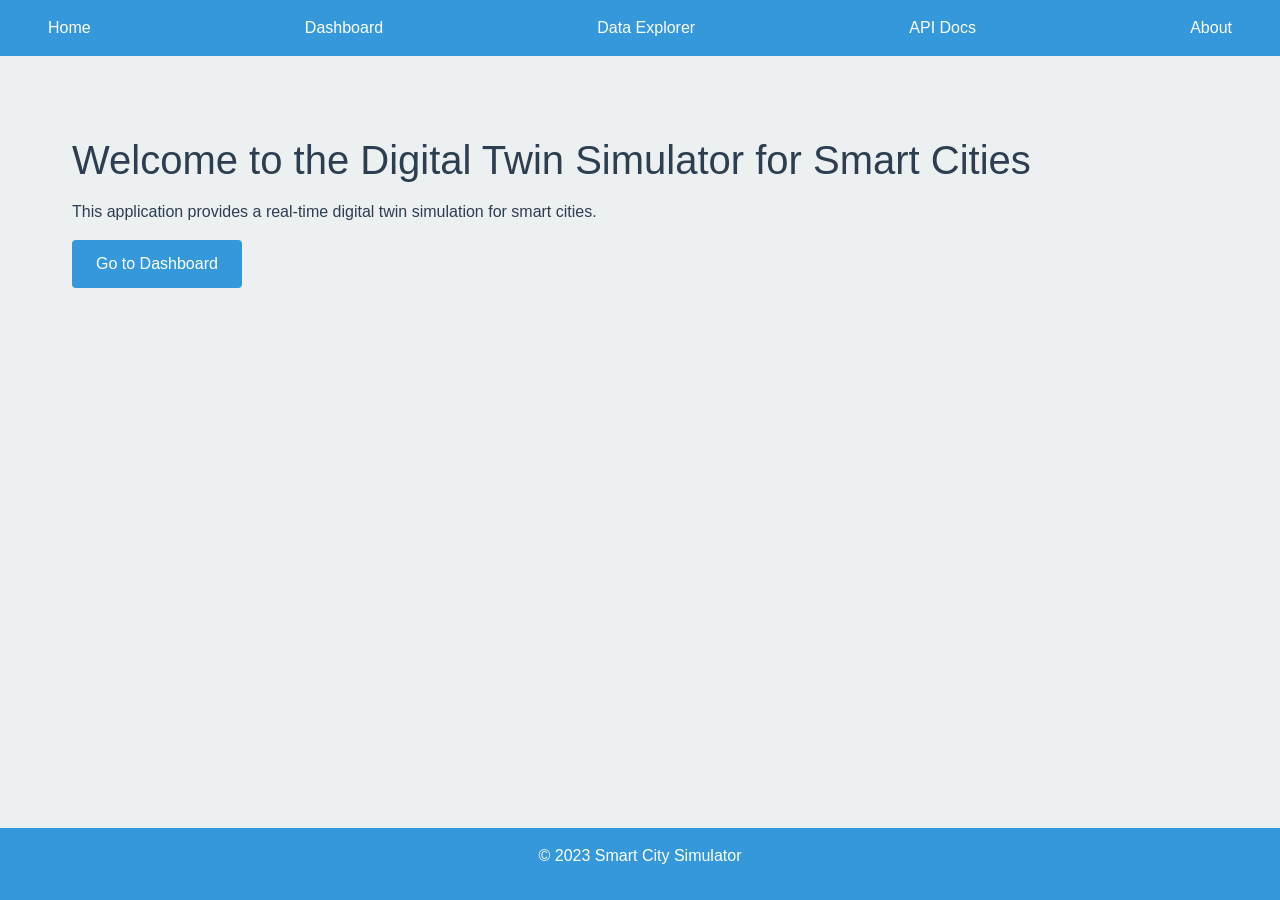
<file: templates/index.html>
<!DOCTYPE html>
<html lang="en">
<head>
    <meta charset="UTF-8">
    <meta name="viewport" content="width=device-width, initial-scale=1.0">
    <title>Digital Twin Simulator - Home</title>
    <link href="https://cdn.jsdelivr.net/npm/bootstrap@5.3.0/dist/css/bootstrap.min.css" rel="stylesheet">
    <link rel="stylesheet" href="/static/css/style.css">
</head>
<body>
    <header>
        <nav>
            <a href="/">Home</a>
            <a href="/dashboard">Dashboard</a>
            <a href="/data">Data Explorer</a>
            <a href="/api-docs">API Docs</a>
            <a href="/about">About</a>
        </nav>
    </header>
    <main class="container">
        <h1 class="mt-5">Welcome to the Digital Twin Simulator for Smart Cities</h1>
        <p>This application provides a real-time digital twin simulation for smart cities.</p>
        <a href="/dashboard" class="btn btn-primary">Go to Dashboard</a>
    </main>
    <footer>
        <p>&copy; 2023 Smart City Simulator</p>
    </footer>
    <script src="/static/js/main.js"></script>
</body>
</html>
</file>
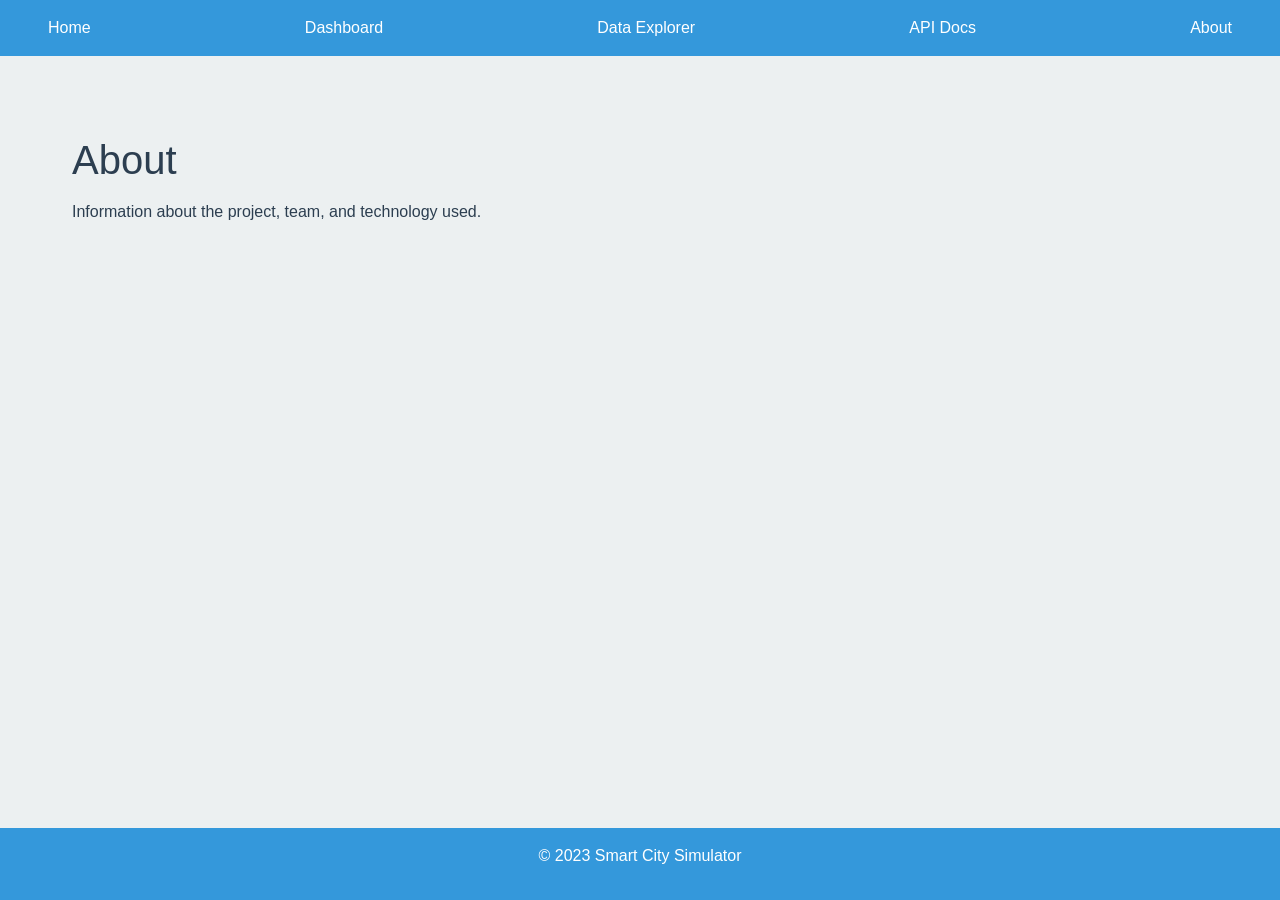
<file: templates/about.html>
<!DOCTYPE html>
<html lang="en">
<head>
    <meta charset="UTF-8">
    <meta name="viewport" content="width=device-width, initial-scale=1.0">
    <title>About</title>
    <link href="https://cdn.jsdelivr.net/npm/bootstrap@5.3.0/dist/css/bootstrap.min.css" rel="stylesheet">
    <link rel="stylesheet" href="/static/css/style.css">
</head>
<body>
    <header>
        <nav>
            <a href="/">Home</a>
            <a href="/dashboard">Dashboard</a>
            <a href="/data">Data Explorer</a>
            <a href="/api-docs">API Docs</a>
            <a href="/about">About</a>
        </nav>
    </header>
    <main class="container">
        <h1 class="mt-5">About</h1>
        <p>Information about the project, team, and technology used.</p>
    </main>
    <footer>
        <p>&copy; 2023 Smart City Simulator</p>
    </footer>
    <script src="/static/js/main.js"></script>
</body>
</html>
</file>
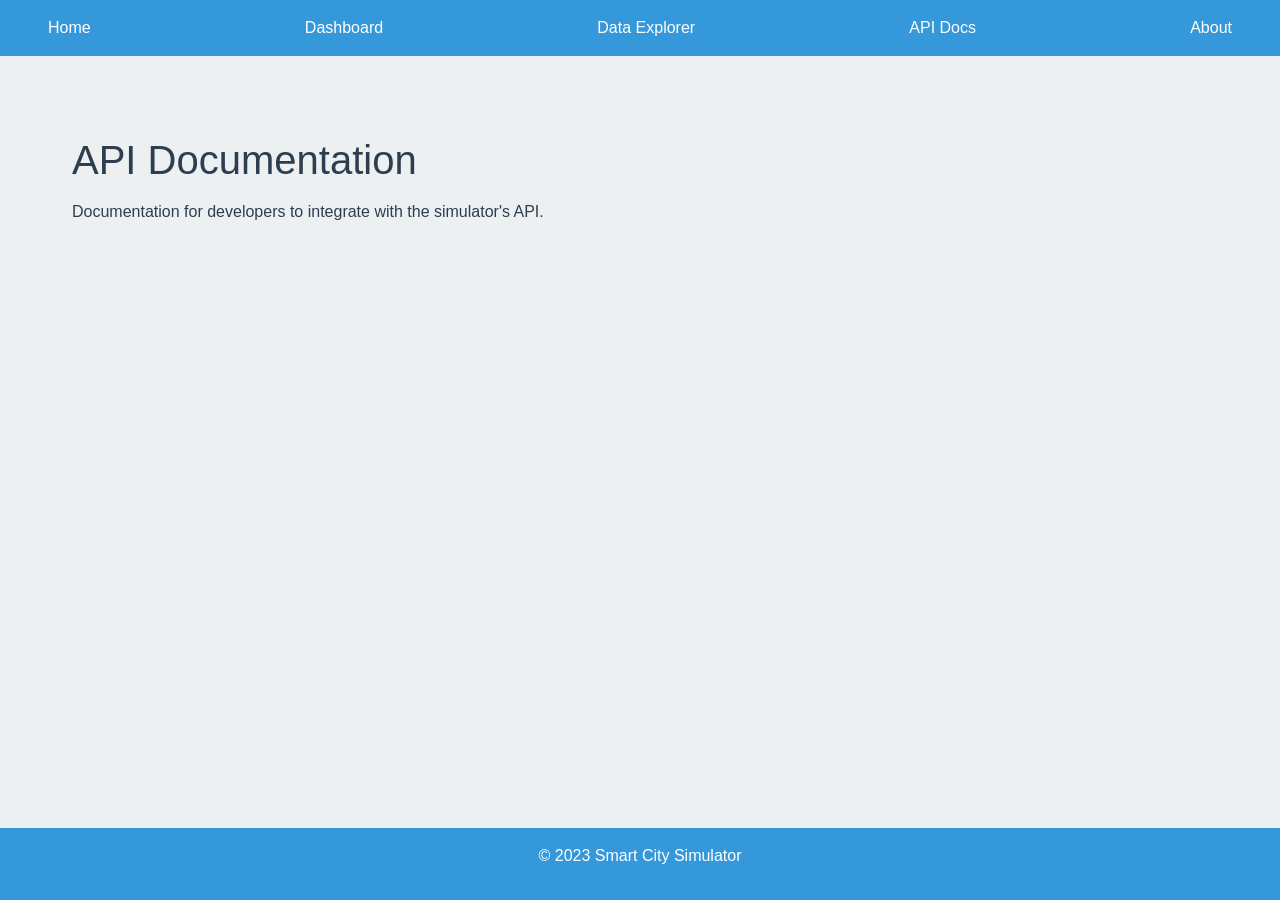
<file: templates/api_docs.html>
<!DOCTYPE html>
<html lang="en">
<head>
    <meta charset="UTF-8">
    <meta name="viewport" content="width=device-width, initial-scale=1.0">
    <title>API Documentation</title>
    <link href="https://cdn.jsdelivr.net/npm/bootstrap@5.3.0/dist/css/bootstrap.min.css" rel="stylesheet">
    <link rel="stylesheet" href="/static/css/style.css">
</head>
<body>
    <header>
        <nav>
            <a href="/">Home</a>
            <a href="/dashboard">Dashboard</a>
            <a href="/data">Data Explorer</a>
            <a href="/api-docs">API Docs</a>
            <a href="/about">About</a>
        </nav>
    </header>
    <main class="container">
        <h1 class="mt-5">API Documentation</h1>
        <p>Documentation for developers to integrate with the simulator's API.</p>
    </main>
    <footer>
        <p>&copy; 2023 Smart City Simulator</p>
    </footer>
    <script src="/static/js/main.js"></script>
</body>
</html>
</file>
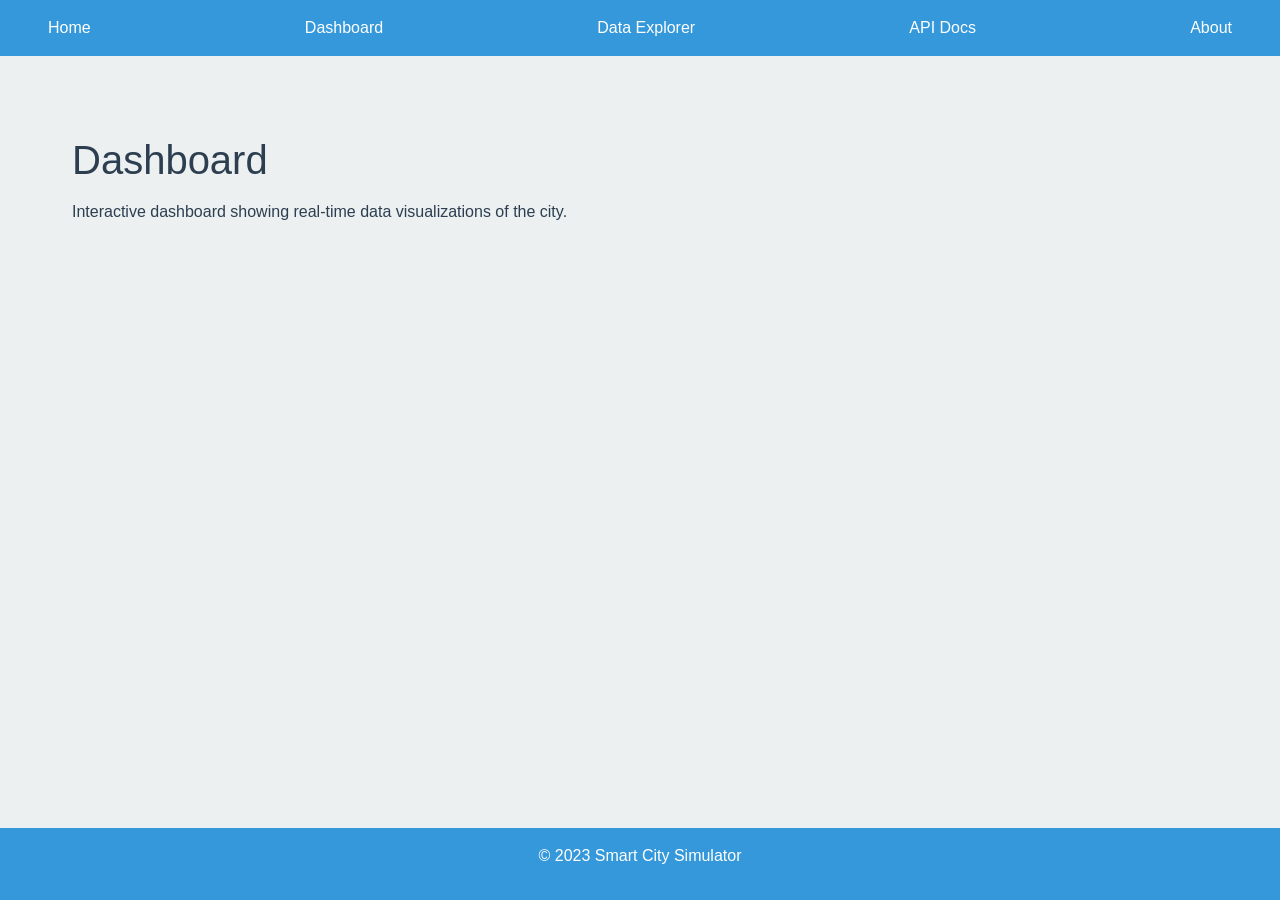
<file: templates/dashboard.html>
<!DOCTYPE html>
<html lang="en">
<head>
    <meta charset="UTF-8">
    <meta name="viewport" content="width=device-width, initial-scale=1.0">
    <title>Dashboard</title>
    <link href="https://cdn.jsdelivr.net/npm/bootstrap@5.3.0/dist/css/bootstrap.min.css" rel="stylesheet">
    <link rel="stylesheet" href="/static/css/style.css">
</head>
<body>
    <header>
        <nav>
            <a href="/">Home</a>
            <a href="/dashboard">Dashboard</a>
            <a href="/data">Data Explorer</a>
            <a href="/api-docs">API Docs</a>
            <a href="/about">About</a>
        </nav>
    </header>
    <main class="container">
        <h1 class="mt-5">Dashboard</h1>
        <p>Interactive dashboard showing real-time data visualizations of the city.</p>
    </main>
    <footer>
        <p>&copy; 2023 Smart City Simulator</p>
    </footer>
    <script src="/static/js/main.js"></script>
</body>
</html>
</file>
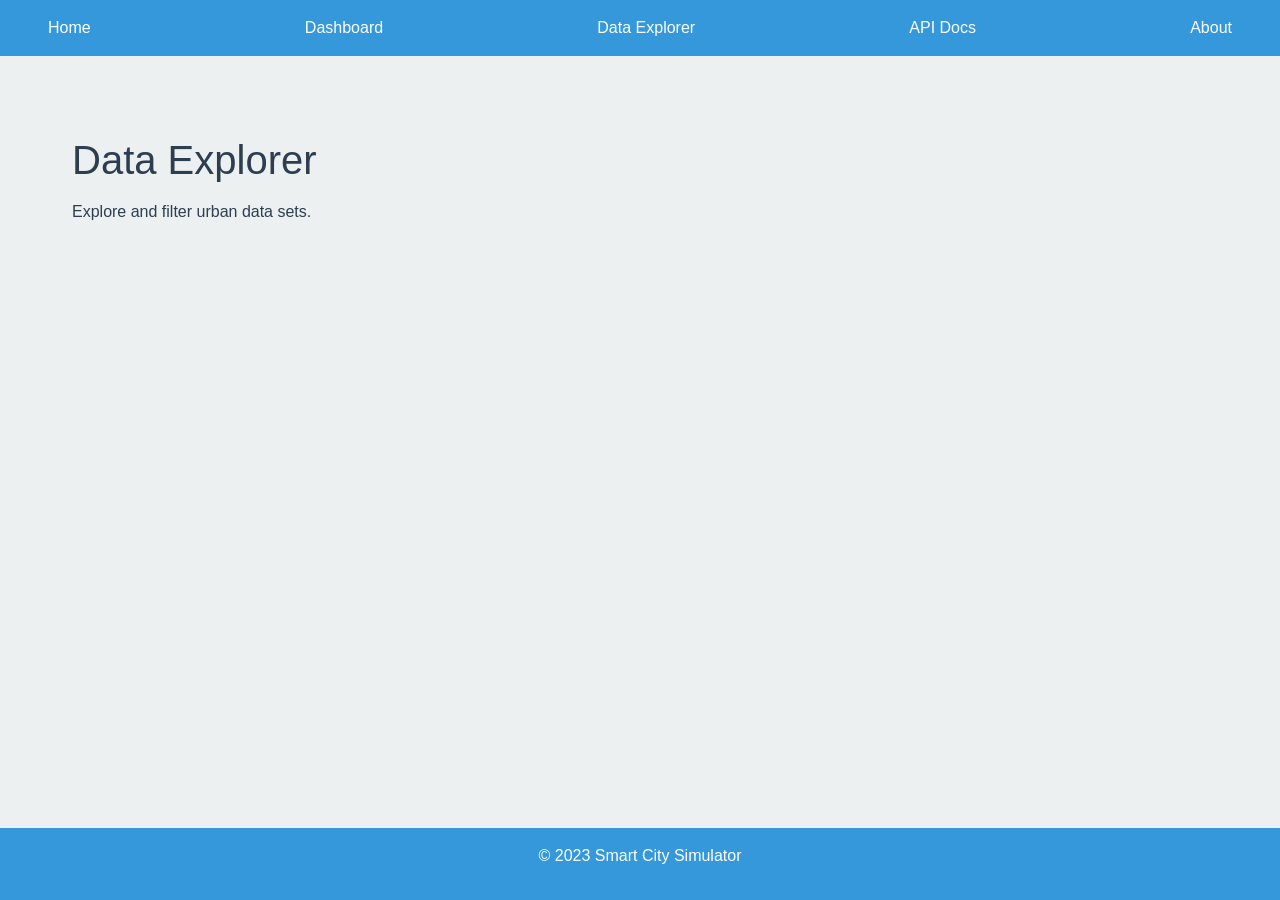
<file: templates/data.html>
<!DOCTYPE html>
<html lang="en">
<head>
    <meta charset="UTF-8">
    <meta name="viewport" content="width=device-width, initial-scale=1.0">
    <title>Data Explorer</title>
    <link href="https://cdn.jsdelivr.net/npm/bootstrap@5.3.0/dist/css/bootstrap.min.css" rel="stylesheet">
    <link rel="stylesheet" href="/static/css/style.css">
</head>
<body>
    <header>
        <nav>
            <a href="/">Home</a>
            <a href="/dashboard">Dashboard</a>
            <a href="/data">Data Explorer</a>
            <a href="/api-docs">API Docs</a>
            <a href="/about">About</a>
        </nav>
    </header>
    <main class="container">
        <h1 class="mt-5">Data Explorer</h1>
        <p>Explore and filter urban data sets.</p>
    </main>
    <footer>
        <p>&copy; 2023 Smart City Simulator</p>
    </footer>
    <script src="/static/js/main.js"></script>
</body>
</html>
</file>
<file: static/css/style.css>
/* CSS Variables for Theming */
:root {
    --primary-color: #3498db;
    --secondary-color: #2ecc71;
    --background-color: #ecf0f1;
    --text-color: #2c3e50;
    --font-family: 'Roboto', sans-serif;
}

body {
    background-color: var(--background-color);
    color: var(--text-color);
    font-family: var(--font-family);
    margin: 0;
    padding: 0;
}

header {
    background-color: var(--primary-color);
    color: #fff;
    padding: 1rem 0;
}

nav {
    display: flex;
    justify-content: space-between;
    align-items: center;
    padding: 0 2rem;
}

nav a {
    color: #fff;
    text-decoration: none;
    margin: 0 1rem;
    transition: color 0.3s ease;
}

nav a:hover {
    color: var(--secondary-color);
}

.container {
    max-width: 1200px;
    margin: 0 auto;
    padding: 2rem;
}

h1 {
    font-size: 2.5rem;
    margin-bottom: 1rem;
}

.card {
    background-color: #fff;
    border-radius: 8px;
    box-shadow: 0 4px 8px rgba(0, 0, 0, 0.1);
    margin-bottom: 2rem;
    padding: 1rem;
    transition: transform 0.3s ease;
}

.card:hover {
    transform: translateY(-5px);
}

.table {
    width: 100%;
    border-collapse: collapse;
    margin-bottom: 2rem;
}

.table th, .table td {
    padding: 1rem;
    border-bottom: 1px solid #ddd;
    text-align: left;
}

.table th {
    background-color: var(--primary-color);
    color: #fff;
}

.form-control {
    width: 100%;
    padding: 0.5rem;
    margin-bottom: 1rem;
    border: 1px solid #ddd;
    border-radius: 4px;
}

.btn {
    display: inline-block;
    padding: 0.75rem 1.5rem;
    background-color: var(--primary-color);
    color: #fff;
    border: none;
    border-radius: 4px;
    cursor: pointer;
    transition: background-color 0.3s ease;
}

.btn:hover {
    background-color: var(--secondary-color);
}

footer {
    background-color: var(--primary-color);
    color: #fff;
    text-align: center;
    padding: 1rem 0;
    position: fixed;
    width: 100%;
    bottom: 0;
}

/* Responsive Design */
@media (max-width: 768px) {
    nav {
        flex-direction: column;
    }

    .container {
        padding: 1rem;
    }

    h1 {
        font-size: 2rem;
    }
}
</file>
